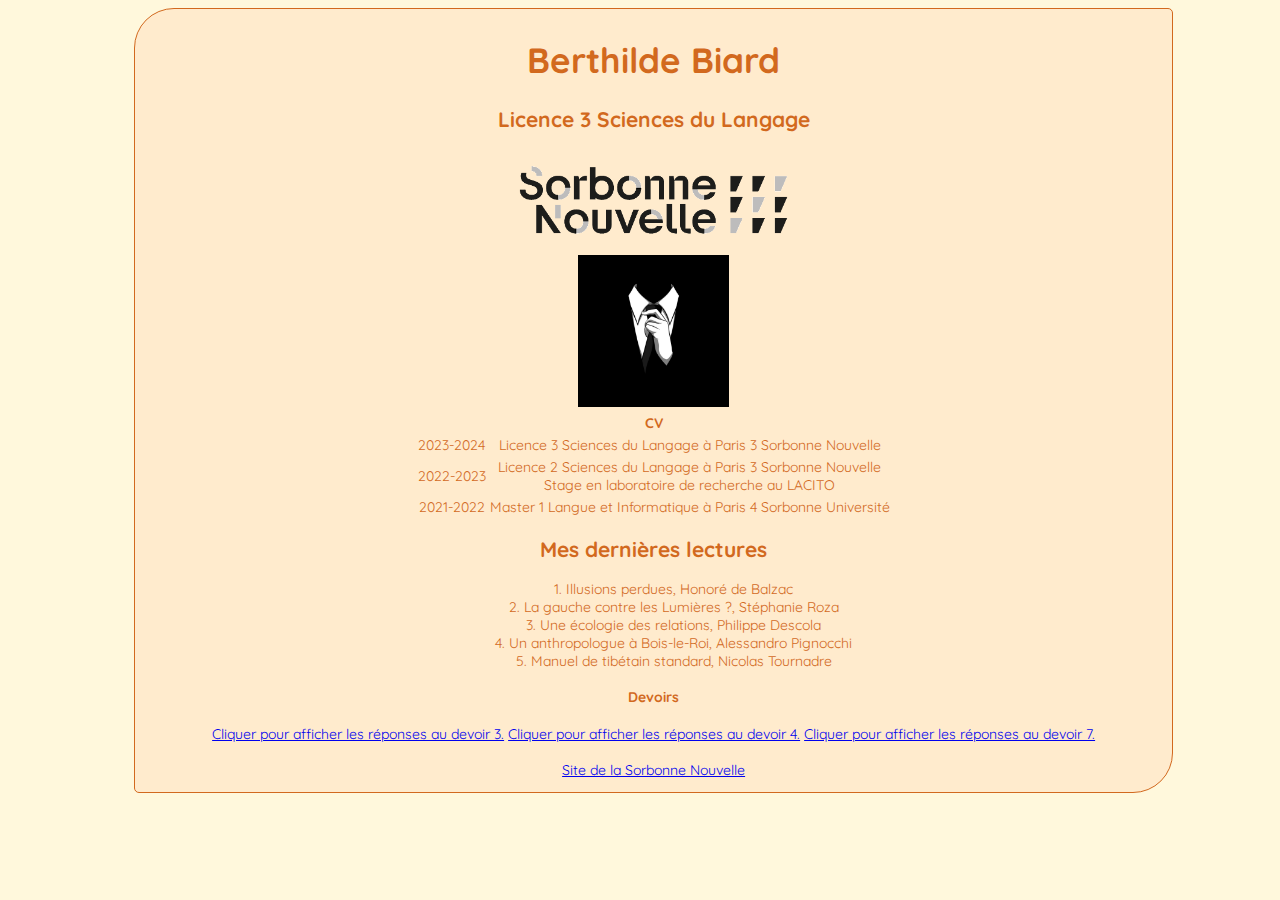
<file: index.html>
<!DOCTYPE html>
<html>
    <head>
        <meta name="viewport" content="width=device-width, initial-scale=1">
		<meta charset="utf-8">
        <title>Mon profil</title>
		<link rel="stylesheet" href="assets/css/style.css">
		<link rel="preconnect" href="https://fonts.googleapis.com">
		<link rel="preconnect" href="https://fonts.gstatic.com" crossorigin> 
		<link href="https://fonts.googleapis.com/css2?family=Quicksand&display=swap" rel="stylesheet"> 
    </head>

    <body>
        <div id="page">
		<div class="entete">
			<h1>Berthilde Biard</h1>
			<h2>Licence 3 Sciences du Langage</h2>
			<img src="assets/img/logo_USN.png" alt="Logo Sorbonne Nouvelle" width=30%/>
			<br/>
			<img src="assets/img/avatar.jpg" alt="Avatar"/ width=15%>
		</div>
		<div id="aboutme">
			<table>
				<thead>
					<tr>
						<th colspan="2">CV</th>
					</tr>
				</thead>
				<tbody>
					<tr>
						<td>2023-2024</td>
						<td>Licence 3 Sciences du Langage à Paris 3 Sorbonne Nouvelle</td>
					</tr>
					<tr>
						<td>2022-2023</td>
						<td>Licence 2 Sciences du Langage à Paris 3 Sorbonne Nouvelle<br/>Stage en laboratoire de recherche au LACITO</td>
					</tr>
					<tr>
						<td>2021-2022</td>
						<td>Master 1 Langue et Informatique à Paris 4 Sorbonne Université</td>
					</tr>
				</tbody>
			</table>
			<h2>Mes dernières lectures</h2>
			<ol>
				<li>Illusions perdues, Honoré de Balzac</li>
				<li>La gauche contre les Lumières ?, Stéphanie Roza</li>
				<li>Une écologie des relations, Philippe Descola</li>
				<li>Un anthropologue à Bois-le-Roi, Alessandro Pignocchi</li>
				<li>Manuel de tibétain standard, Nicolas Tournadre</li>
			</ol>
		</div>
		<div id="rendus">
			<h4>Devoirs</h4>
			<a href="assets/devoirs/devoir_js1.pdf">Cliquer pour afficher les réponses au devoir 3.</a>
			<a href="assets/devoirs/devoir_js2.pdf">Cliquer pour afficher les réponses au devoir 4.</a>
			<a href="assets/devoirs/devoir5.js">Cliquer pour afficher les réponses au devoir 7.</a>
		</div>
		</br>
		<footer>
			<a href="http://www.univ-paris3.fr/">Site de la Sorbonne Nouvelle</a>
		</footer>
    </div>
	</body>
</html>
</file>
<file: assets/css/style.css>
html {
	background-color: cornsilk;
	font-size: 14px;
	font-family: 'Quicksand', sans-serif;
	width: fill;
}

h1 {
	font-size: 250%;	/*taille de police relative en pourcentages*/
}

h2 {
	font-size: 150%; /*idem en légèrement moins large*/
}

table {
	margin: auto; /*pour centrer le tableau*/
}

footer {
	text-align: center;
}

#page {	/*boîte centrale pour encadrer le contenu en laissant des marges sur le bord*/
	background: blanchedalmond;
	color: chocolate;
	border: 1px solid chocolate;
	border-radius: 40px 5px; /*pour arrondir les bords*/
	padding: 6px;
	padding-right: 1%;
	padding-left: 1%;
	padding-bottom: 1%; /*pour avoir la même marge intérieure de tous les côtés du cadre*/
	width: 80%;
	margin-left: 10%;
	margin-right: 10%;
}

.entete {
	text-align: center;
} 

#aboutme {
	text-align: center;
	list-style-position: inside; /*pour centrer la liste*/
}

#rendus {
	text-align: center;
}
</file>
